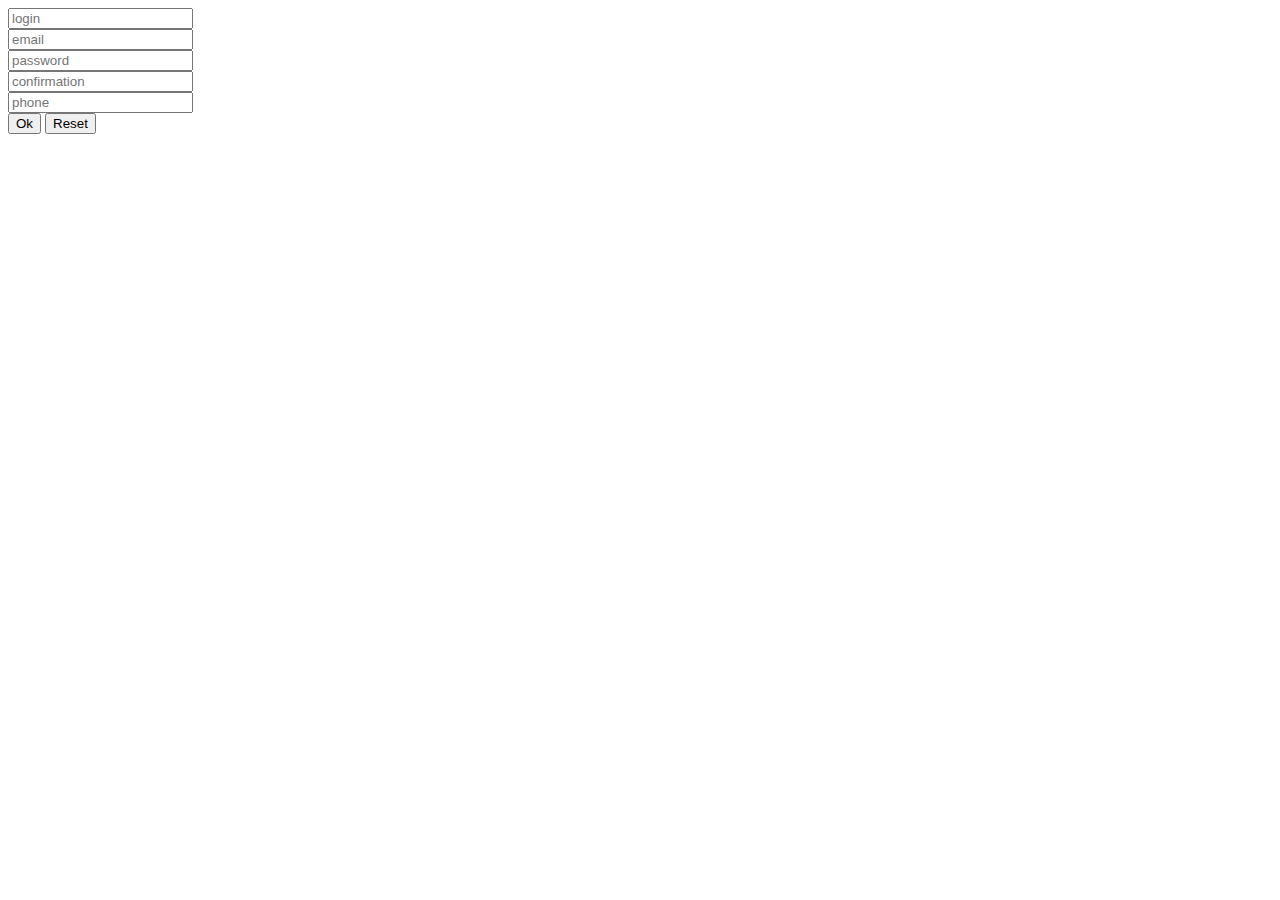
<file: forIndex.html>
<!DOCTYPE html>
<html lang="en">
<head>
    <meta charset="UTF-8">
    <meta name="viewport" content="width=device-width, initial-scale=1.0">
    <meta http-equiv="X-UA-Compatible" content="ie=edge">
    <title>Document</title>
</head>
<body>
    <form novalidate>
        <div class="form-control">
            <input id="login" class="input" type="text" placeholder="login" required>
        </div>
        <div class="form-control">
            <input type="email" class="input" placeholder="email" required>
        </div>
        <div class="form-control">
            <input type="password" class="input" placeholder="password" required>
        </div>
        <div class="form-control">
            <input type="password" class="input" placeholder="confirmation" required>
        </div>
        <div class="form-control">
            <input type="tel" class="input" placeholder="phone" required>
        </div>
        <div>
            <button type="submit" class="btn">Ok</button>
            <button type="reset" class="btn">Reset</button>
        </div>
    </form>
</body>
</html>
</file>
